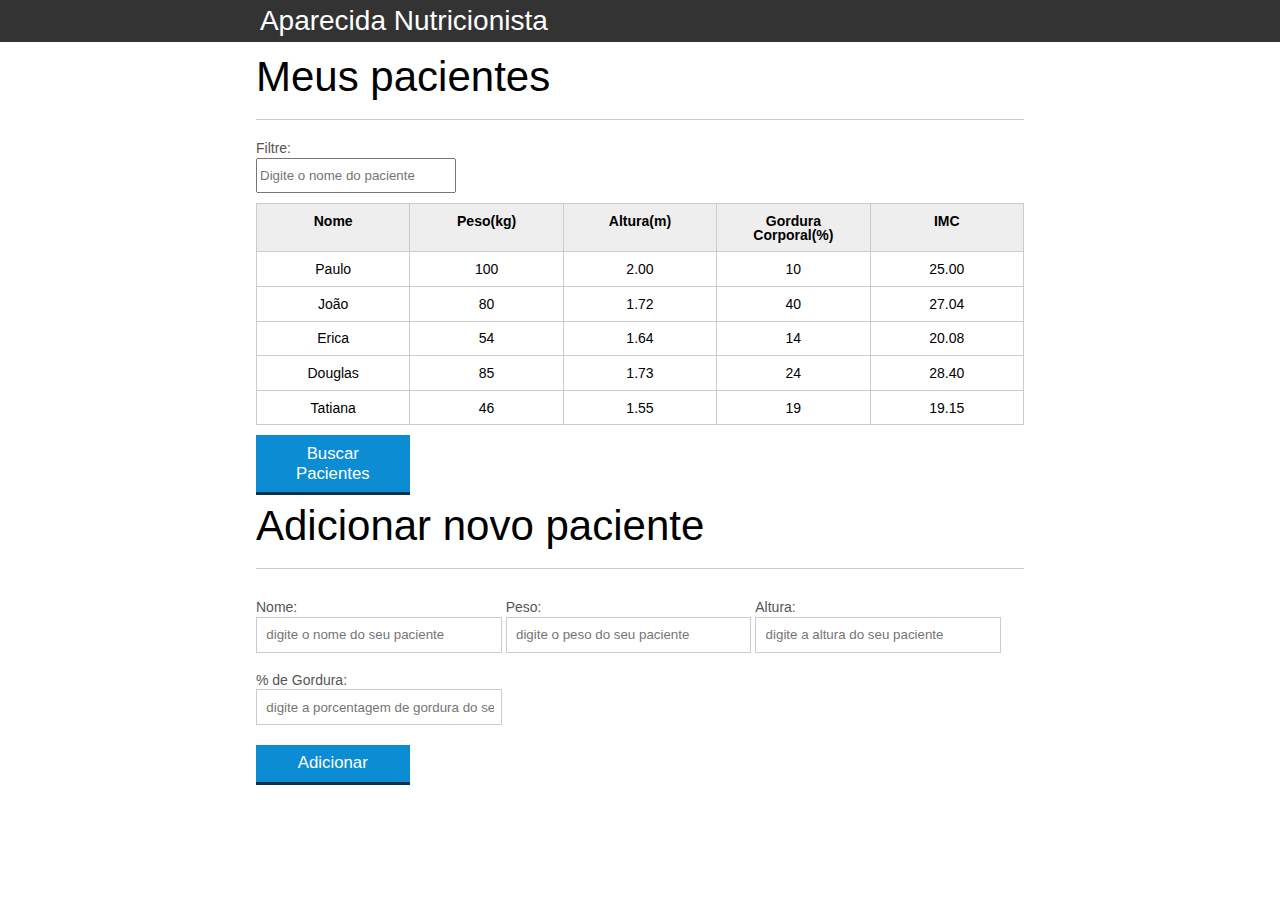
<file: index.html>
<!DOCTYPE html>
<html lang="pt-br">
  <head>
    <meta charset="UTF-8" />
    <title>Aparecida Nutrição</title>
    <link rel="icon" href="favicon.ico" type="image/x-icon" />
    <link rel="stylesheet" type="text/css" href="css/reset.css" />
    <link rel="stylesheet" type="text/css" href="css/index.css" />
  </head>
  <body>
    <header>
      <div class="container">
        <h1 class="titulo">Aparecida Nutrição</h1>
      <a href="login.html" id="logout">Logout</a>

      </div>
    </header>
    <main>
      <section class="container">
        <h2>Meus pacientes</h2>
        <label for="filtrar-tabela">Filtre:</label>
        <input
          type="text"
          name="filtro"
          id="filtrar-tabela"
          placeholder="Digite o nome do paciente"
        />
        <table>
          <thead>
            <tr>
              <th>Nome</th>
              <th>Peso(kg)</th>
              <th>Altura(m)</th>
              <th>Gordura Corporal(%)</th>
              <th>IMC</th>
            </tr>
          </thead>
          <tbody id="tabela-pacientes">
            <tr class="paciente" id="primeiro-paciente">
              <td class="info-nome">Paulo</td>
              <td class="info-peso">100</td>
              <td class="info-altura">2.00</td>
              <td class="info-gordura">10</td>
              <td class="info-imc">0</td>
            </tr>

            <tr class="paciente">
              <td class="info-nome">João</td>
              <td class="info-peso">80</td>
              <td class="info-altura">1.72</td>
              <td class="info-gordura">40</td>
              <td class="info-imc">0</td>
            </tr>

            <tr class="paciente">
              <td class="info-nome">Erica</td>
              <td class="info-peso">54</td>
              <td class="info-altura">1.64</td>
              <td class="info-gordura">14</td>
              <td class="info-imc">0</td>
            </tr>

            <tr class="paciente">
              <td class="info-nome">Douglas</td>
              <td class="info-peso">85</td>
              <td class="info-altura">1.73</td>
              <td class="info-gordura">24</td>
              <td class="info-imc">0</td>
            </tr>
            <tr class="paciente">
              <td class="info-nome">Tatiana</td>
              <td class="info-peso">46</td>
              <td class="info-altura">1.55</td>
              <td class="info-gordura">19</td>
              <td class="info-imc">0</td>
            </tr>
          </tbody>
        </table>
        <span id="erro-ajax" class="invisivel">Erro ao buscar os pacientes</span>
        <button id="buscar-pacientes" class="botao bto-principal">Buscar Pacientes</button>
      </section>
    </main>
    <!-- ... -->
    <section class="container">
      <h2 id="titulo-form">Adicionar novo paciente</h2>
      <ul id="mensagens-erro"></ul>
      <form id="form-adiciona">
        <div class="grupo">
          <label for="nome">Nome:</label>
          <input
            id="nome"
            name="nome"
            type="text"
            placeholder="digite o nome do seu paciente"
            class="campo"
          />
        </div>
        <div class="grupo">
          <label for="peso">Peso:</label>
          <input
            id="peso"
            name="peso"
            type="text"
            placeholder="digite o peso do seu paciente"
            class="campo campo-medio"
          />
        </div>
        <div class="grupo">
          <label for="altura">Altura:</label>
          <input
            id="altura"
            name="altura"
            type="text"
            placeholder="digite a altura do seu paciente"
            class="campo campo-medio"
          />
        </div>
        <div class="grupo">
          <label for="gordura">% de Gordura:</label>
          <input
            id="gordura"
            type="text"
            placeholder="digite a porcentagem de gordura do seu paciente"
            class="campo campo-medio"
          />
        </div>

        <button id="adicionar-paciente" class="botao bto-principal">
          Adicionar
        </button>
      </form>
    </section>
  </body>
  <script src="js/calcula-imc.js"></script>
  <script src="js/form.js"></script>
  <script src="js/remover-paciente.js"></script>
  <script src="js/filtra.js"></script>
  <script src="js/buscar-pacientes.js"></script>
</html>
</file>
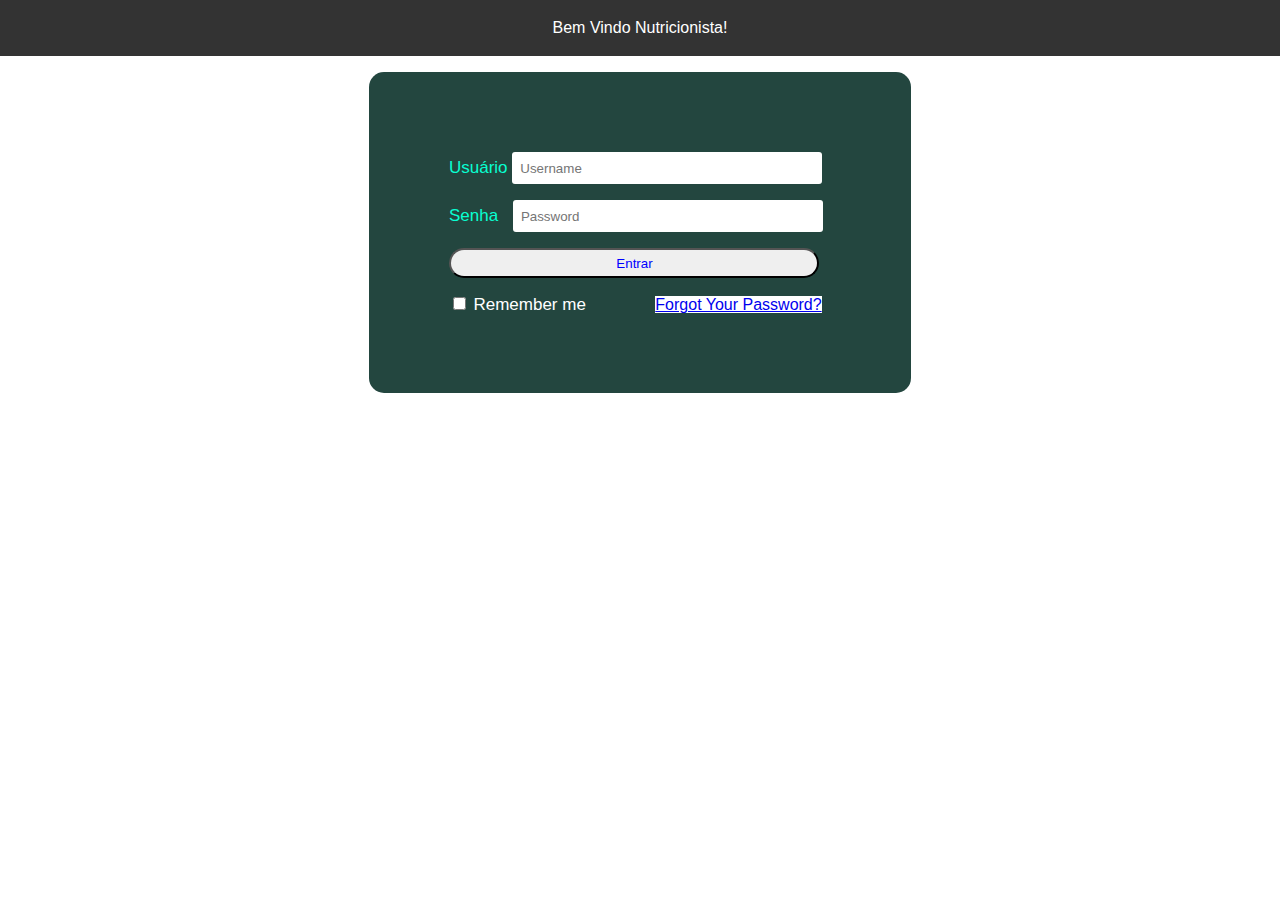
<file: login.html>
<!DOCTYPE html>
<html lang="pt-br">
  <head>
    <meta charset="UTF-8" />
    <title>Aparecida Nutrição</title>
    <link rel="icon" href="favicon.ico" type="image/x-icon" />
    <link rel="stylesheet" type="text/css" href="css/reset.css" />
    <link rel="stylesheet" type="text/css" href="css/main.css" />
  </head>
  <body>
    <h2>Bem Vindo Nutricionista!</h2><br>    
    <div class="login">    
    <form id="login" method="get" action="index.html">    
        <label><b>Usuário     
        </b>    
        </label>    
        <input type="text" name="Uname" id="Uname" placeholder="Username">    
        <br><br>    
        <label><b>Senha     
        </b>    
        </label>    
        <input type="Password" name="Pass" id="Pass" placeholder="Password">    
        <br><br>    
        <button id="log">Entrar</button>       
        <br><br>    
        <input type="checkbox" id="check">    
        <span>Remember me</span>   
         <a href="password.html">Forgot Your Password?</a>    
    </form>     
</div>    
  </body>
</html>
</file>
<file: css/index.css>
*{
	box-sizing: border-box;
 }

body{
	font-family: "Helvetica Neue", "Helvetica", Helvetica, Arial, sans-serif;
	font-size: 14px;
}

header{
	background-color: #333;
	height: 3em;
	color: #FFF;
	margin-bottom: 1em;
}

header h1{
	font-size: 2em;
	display:inline-block;
	vertical-align:	middle;
}
header h2{
	font-size: 2em;
	display:inline-block;
	vertical-align:	middle;
}

header .container:before{
	content: '';
	display:inline-block;
	height: 100%;
	vertical-align:	middle;
}


.container{
	width: 60%;
	height: 100%;
	margin: 0 auto;
}
div a{
	margin-left: 450px;
	color: white;
}

section{
	margin: 2em 0;
	overflow: hidden;
}

section h2{
	font-size: 3em;
	display: block;
	padding-bottom: .5em;
	border-bottom: 1px solid #ccc;
	margin-bottom: .5em;
}

table{
	width: 100%;
	margin-bottom : .5em;
    table-layout: fixed;

}

td, th {
	padding: .7em;
	margin: 0;
	border: 1px solid #ccc;
	text-align: center;
}

th{
	font-weight: bold;
	background-color: #EEE;
}

label{
	color: #555;
	display: block;
	margin-bottom: .2em;
}

.campo{
	margin: 0;
	padding-bottom: 1em;
	width: 100%;
	border: 1px solid #ccc;
	padding: .7em;
	width: 100%;
}

.campo-medio{
	display: inline-block;
	padding-right: .5em;
}

.grupo{
	width: 32%;
	display: inline-block;
	padding: 10px 0px;
}

button{
	padding: .5em 2em;
	border: 0;
	border-bottom: 3px solid;
	font-size: 1.2em;
	cursor: pointer;
	margin: 0;
	margin-top: -3px;
	color: #fff;
	background-color:#0c8cd3;
	border-color: #04324c;
	width: 20%;
    display: block;
    clear: both;
    margin: 10px 0px;

}

button:active{
	margin-top:0px;
	border: 0;
}

button[disabled=disabled], button:disabled {
    background-color: gray;
	border-color: darkgray;

}

.adicionar-paciente{
    margin-top: 30px;
}

.campo-invalido{
	border: 1px solid red;
}
.paciente-invalido {
	background-color: lightcoral;
}
.fadeOut {
	opacity: 0;
	transition: 0.5s;
}
#filtrar-tabela {
	width: 200px;
	height: 35px;
	margin-bottom: 10px;
}
.invisivel{
	display: none;
}
</file>
<file: css/main.css>
body {
  margin: 0;
  padding: 0;
  background-color: white;
  font-family: 'Arial';
}
.login {
  width: 382px;
  overflow: hidden;
  margin: auto;
  margin: 20 0 0 450px;
  padding: 80px;
  background: #23463f;
  border-radius: 15px;
}
h2 {
  text-align: center;
  padding: 20px;
  background-color: #333;
	height: 1em;
	color: #FFF;
}
label {
  color: #08ffd1;
  font-size: 17px;
}
#Uname {
  width: 300px;
  height: 30px;
  border: none;
  border-radius: 3px;
  padding-left: 8px;
}
#Pass {
  width: 300px;
  height: 30px;
  border: none;
  border-radius: 3px;
  padding-left: 8px;
  margin-left: 10px;
}
#log {
  width: 370px;
  height: 30px;
  border-radius: 17px;
  padding-left: 7px;
  color: blue;
}
#Log:hover {
  cursor: pointer;
}
span {
  color: white;
  font-size: 17px;
}
a {
  background-color: white;
  margin-left: 65px;
}
</file>
